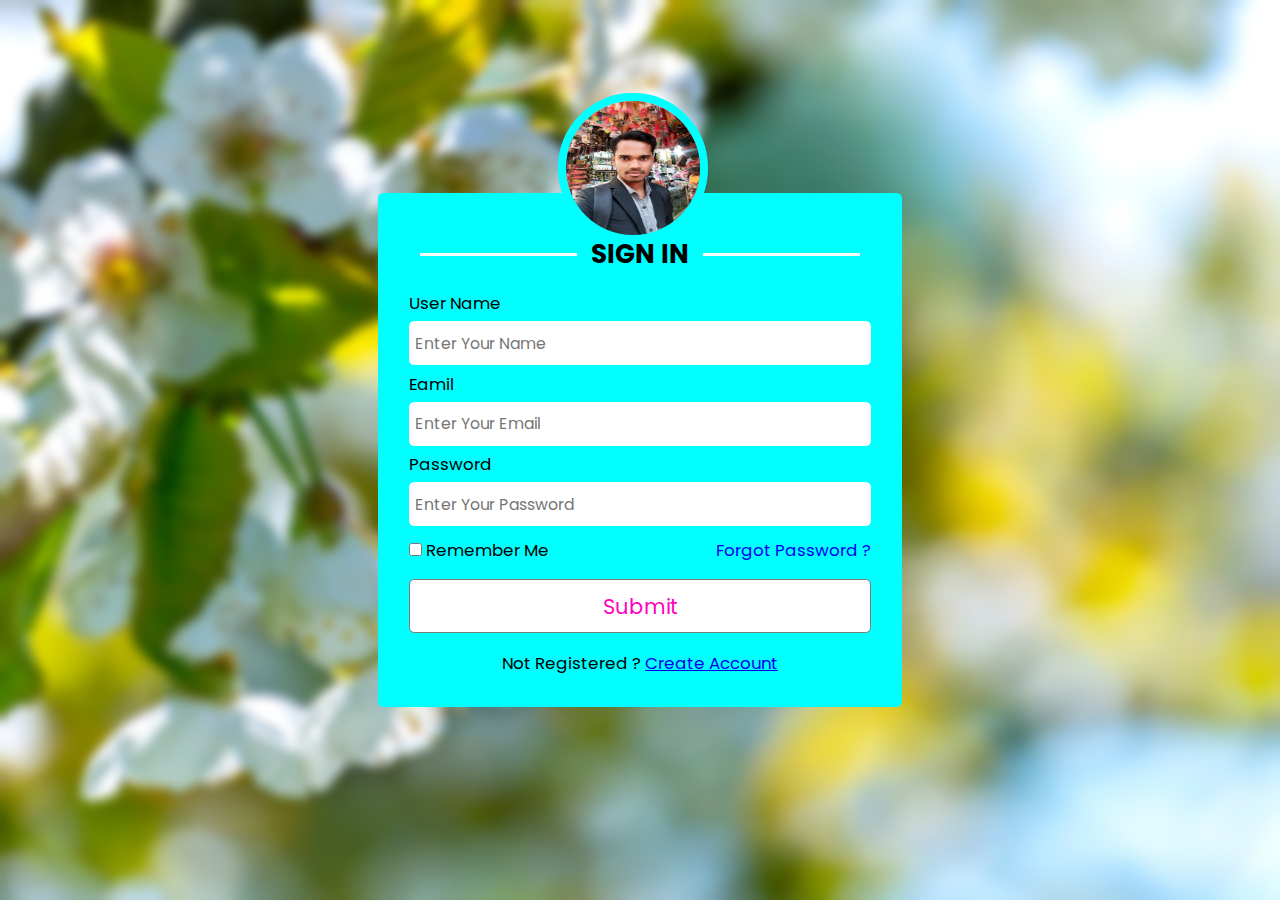
<file: index.html>
<!DOCTYPE html>
<html lang="en">
<head>
    <meta charset="UTF-8">
    <meta http-equiv="X-UA-Compatible" content="IE=edge">
    <meta name="viewport" content="width=device-width, initial-scale=1.0">
    <title>login</title>
    <!-- font awesome link here  -->
    <link rel="stylesheet" href="https://cdnjs.cloudflare.com/ajax/libs/font-awesome/6.0.0/css/all.min.css">
    <!-- custom css file here  -->
    <link rel="stylesheet" href="css/style.css">
</head>
<body background="images/background.jpg" style="background-repeat: no-repeat; background-size: cover; backdrop-filter: blur(.5rem);">
    
    <div class="container">
        <div class="userImg">
            <img src="images/user.jpg" alt="">
        </div>
        <h2 class="heading">sign in</h2>
        <form action="">
            <div class="form-group">
                <label for="userName">User Name</label>
                <input type="text" id="userName" name="UserName" value="" required placeholder="Enter Your Name">
            </div>
            <div class="form-group">
                <label for="Email">Eamil</label>
                <input type="email" id="Email" name="email" value="" required placeholder="Enter Your Email">
            </div>
            <div class="form-group">
                <label for="password">Password</label>
                <input type="password" id="password" name="password" value="" required placeholder="Enter Your Password">
            </div>
            <div class="link">
                <p><input type="checkbox" value=""> Remember Me</p>
                <a href="#" id="resetPass">Forgot Password ?</a>
            </div>
            <input type="submit" value="Submit" class="btn">
            <p class="creat">Not Registered ? <a href="#" id="CrtBtn">Create Account</a></p>
            
        </form>
    </div>
    <!-- create account part start  -->
    <section class="singInSection">
        <div id="closeBtn" class="fas fa-times"></div>
      <div class="sing_up">
        <h2 class="heading">sign Up</h2>
        <form action="">
            <div class="fullName">
                <div class="first_name">
                    <label for="userName">First Name</label>
                    <input type="text" id="userName" name="UserName" value="" required placeholder="Enter Your Name">
                </div>
                <div class="Last_name">
                    <label for="userName">Last Name</label>
                    <input type="text" id="userName" name="UserName" value="" required placeholder="Enter Your Name">
                </div>
            </div>
            <div class="form-group">
                <label for="Email">Eamil</label>
                <input type="email" id="Email" name="email" value="" required placeholder="Enter Your Email">
            </div>
            <div class="form-group">
                <label for="phone">Phone</label>
                <input type="number" id="phone" name="phone" value="" required placeholder="Enter Your Number">
            </div>
            <div class="password_div">
               <div class="pass">
                <label for="password">Password</label>
                <input type="password" id="password" name="password" value="" required placeholder="Enter Your Password">
               </div>
               <div class="re_pass">
                <label for="password">Re-type password</label>
                <input type="password" id="password" name="password" value="" required placeholder="Enter Your Password">
            </div>
            </div>
            <div class="gender">
                <label for="Gender">Gender:</label>
                <input type="radio" value="male" name="sex"> <span>Male</span> &nbsp;&nbsp; <input type="radio" value="female" name="sex"> <span>Female</span>
            </div>
            <div class="dateOfBirth">
                <label for="" class="dateTitle">Date Of Birth:</label>
               <div class="dateContainer">
                <div class="day">
                    <label for="day">Day :</label>
                    <select name="day" id="day">
                        <option value="">--select Day--</option>
                        <option value="01">01</option>
                        <option value="01">02</option>
                        <option value="01">03</option>
                        <option value="01">04</option>
                        <option value="01">05</option>
                        <option value="01">06</option>
                    </select>
                </div>
                <div class="month">
                    <label for="month">Month :</label>
                    <select name="month" id="month">
                        <option value="">--select Month--</option>
                        <option value="January">January</option>
                        <option value="February">February</option>
                        <option value="March">March</option>
                        <option value="April">April</option>
                        <option value="May">May</option>
                        <option value="June">June</option>
                    </select>
                </div>
                <div class="year">
                    <label for="year">Year :</label>
                    <select name="year" id="day">
                        <option value="">--select Year--</option>
                        <option value="1999">1999</option>
                        <option value="2000">2000</option>
                        <option value="2001">2001</option>
                        <option value="2002">2002</option>
                        <option value="2003">2003</option>
                        <option value="2004">2004</option>
                    </select>
                </div>
               </div>
            </div>
            <div class="link">
                <p><input type="checkbox" value=""> Remember Me</p>
            </div>
            <input type="submit" value="Register" class="btn">
            <p class="creat">Already have an account ? <a href="#" id="SignIn">sign in</a></p>
            
        </form>
      </div>
    </section>
    <!-- forgot section part start here  -->
    <div  class="forgotPart">
        <div id="resetClsBtn" class="fas fa-times" ></div>
        <div class="forgot_container">
            <div class="forgotLeft">
                <img src="images/forgot.svg" alt="">
            </div>
            <div class="forgotRight">
                <div class="forgotIcon">
                    <img src="images/6814143.png" alt="">
                </div>
                <form action="">
                    <div class="form-group">
                        <input type="email" id="Email" name="email" value="" required placeholder="Enter Your Email">
                    </div>
                    <input type="reset" value="Reset Password" class="btn">
                    <p class="backLogin">Back To Log In Page <a href="#" id="login">signin</a></p>
                </form>
            </div>
        </div>
    </div>
<script src="js/main.js"></script>
</body>
</html>
</file>
<file: css/style.css>
@import url('https://fonts.googleapis.com/css2?family=Poppins:ital,wght@0,500;0,600;0,700;0,900;1,300;1,400;1,500&display=swap');
*{
    margin: 0;
    padding: 0;
    box-sizing: border-box;
    font-family: 'Poppins', sans-serif;
}
body{
    min-height: 100vh;
    display: flex;
    justify-content: center;
    align-items: center;
    position: relative;
}
html{
    font-size: 65.5%;
}
.container{
    width: 50rem;
    background: #00ffff;
    padding: 3rem;
    border-radius: .5rem;
    /* overflow-x: hidden; */
    position: relative;

}
.container .heading,
.singInSection .sing_up .heading{
    text-align: center;
    font-size: 2.5rem;
    text-transform: uppercase;
    margin: 1rem 0;
    position: relative;
    z-index: 1;
}
.container .heading::before,
.singInSection .sing_up .heading::before {
    content: '';
    position: absolute;
    top: 1.8rem;
    left: 1rem;
    height: 0.3rem;
    width: 15rem;
    background: #ffffff;
    z-index: -1;
    margin: auto;
}
.container .heading::after,
.singInSection .sing_up .heading::after {
    content: '';
    position: absolute;
    top: 1.8rem;
    right: 1rem;
    height: 0.3rem;
    width: 15rem;
    background: #ffffff;
    z-index: -1;
    margin: auto;
}
.container .userImg {
    height: 150px;
    width: 150px;
    overflow: hidden;
    border-radius: 50%;
    position: absolute;
    top: -100px;
    left: 180px;
    border: 8px solid cyan;
}
.container .userImg img{
    height: 100%;
    width: 100%;
}
.container form label{
    display: block;
    font-size: 1.6rem;
    color: black;
    text-transform: capitalize;
    margin: 1ren 0;
    padding: .5rem 0;

}
 form input[type="text"],input[type="email"],input[type="password"],input[type="number"]{
    width: 100%;
    border: none;
    outline: none;
    padding: 1rem .5rem;
    font-size: 1.5rem;
    border-radius: .5rem;
}
.container form .link{
    display: flex;
    justify-content: space-between;
    align-items: center;
    margin-top: 1rem;
}
.container form .link p,
.container form .link a{
    font-size: 1.6rem;
}
.container form .link a{
    text-decoration: none;
}
.btn{
    display: inline-block;
    width: 100%;
    border: none;
    outline: none;
    padding: 1rem 0;
    margin: 1.6rem 0;
    font-size: 2rem;
    cursor: pointer;
    background: #ffffff;
    border-radius: .5rem;
    color: #ff00bf;
    border: .1rem solid #7e7a7a;
    position: relative;
    transition: .5s;
    
}
.btn:hover{
    background: gray;
    color: white;
}

.container .creat{
    font-size: 1.6rem;
    text-align: center;
    color: rgb(0, 0, 0);
}


.singInSection{
   background:linear-gradient(rgba(0,0,0,.8),rgba(0,0,0,.8));
   z-index: 10000;
   position: absolute;
   top: 0;
   left: 0;
   right: 0;
   bottom: 0;
   display: flex;
   justify-content: center;
   align-items: center;
   clip-path: circle(0.0% at 100% 0);
   transition: .2s;
}
 .active{
    clip-path: circle(141.2% at 100% 0);
}
.sing_up{
    width: 100rem;
    background: #444;
    padding: 2rem;
    border-radius: .5rem;
    margin: 3rem;
}
.singInSection .fullName{
    width: 100%;
    /* border: 1px solid; */
    overflow: hidden;
    display: flex;
    justify-content: space-between;
    align-items: center;
    
}
.singInSection .fullName .first_name,
.singInSection .fullName .Last_name{
    width: 48%;
    /* float: left;
    margin-right: 2%; */
}

.singInSection label{
    display: block;
    font-size: 2rem;
    padding: .5rem 0;
    margin: .2rem 0;
    color: #fff;
}
.singInSection .fullName input{
    width: 100%;
}
.sing_up .heading{
    color: #fff;
}
.singInSection .password_div{
    width: 100%;
    /* border: 1px solid; */
    overflow: hidden;
    display: flex;
    justify-content: space-between;
    align-items: center;
    
}
.singInSection .password_div .pass,
.singInSection .password_div .re_pass{
    width: 48%;
    /* float: left;
    margin-right: 2%; */
}
.gender{
    padding: 1rem 0;
}
.gender label{
    display: inline-block;
    margin-right: .5rem;
}
.gender span{
    font-size: 2rem;
    display: inline-block;
    margin-left: .5rem;
    color: white;
}
.dateOfBirth{
    display: flex;
    align-items: center;
}
.dateContainer{
    display: flex;
}
.dateContainer label{
    display: inline-block;
}
.dateOfBirth .dateTitle{
    margin-right: .8rem;
}
.dateContainer .day , .month, .year{
    width: 25rem;
    /* border: 1px solid ; */
    margin-right: 1rem;
}
.dateContainer select{
    width: 65%;
    border: none;
    padding: .8rem .3rem;
    outline: none;
    border-radius: .5rem;
    margin-left: .8rem;
}
.container form .link{
    display: flex;
    justify-content: space-between;
    align-items: center;
    margin-top: rem;
}
.singInSection form .link p,
.singInSection form .link a{
    font-size: 1.6rem;
    color: #fff;

}
.singInSection form .link a{
    text-decoration: none;
}
.singInSection .creat{
    font-size: 1.6rem;
    text-align: center;
    color: #fff;

}
.singInSection .creat a{
    color: orange;
}
.singInSection .sing_up .heading::before {
    left: 26rem;
}
.singInSection .sing_up .heading::after {
    right: 26rem;
}

#closeBtn{
    color: white;
    font-size: 5rem;
    position: absolute;
    top: 3rem;
    right: 3rem;
    cursor: pointer;
}
/* forgot password part start hrer  */
.forgotPart{
    position: fixed;
    /* border: 1px solid; */
    width: 80%;
    overflow: hidden;
    z-index: 100000;
    background: white;
    border-radius: .5rem;
    padding: 2rem;
    margin: 2rem;
    box-shadow: 0 0 0 100vh rgba(0, 0, 0,.5);
    backdrop-filter: blur(.5rem);
    clip-path: polygon(0 0, 100% 0, 100% 0, 0 0);
    transition: .2s;
}
.forgotPart.active{
    clip-path: polygon(0 0, 100% 0, 100% 100%, 0 100%);
}

.forgotPart .forgot_container{
    width: 100%;
    display: flex;
    justify-content: space-between;
    align-items: center;

}
.forgotLeft,.forgotRight{
    width: 50%;
    padding: 3rem;
}
.forgotLeft img{
    width: 100%;
    height: 100%;
}
.forgotRight .forgotIcon{
    width: 100%;
    /* border: 1px solid; */
    text-align: center;
}
.forgotRight img{
    height: 120px;
    width: 120px;
}
.forgotRight input[type="email"]{
    margin-top: 2rem;
    border: .1rem solid orange;
    text-indent: 1rem;
}
.forgotRight input[type="reset"]{
    padding: .5rem 0;
}
.forgotPart .backLogin{
    font-size: 2rem;
    margin-top: 2rem;
}

#resetClsBtn{
    position: absolute;
    right: 3rem;
    top: 2rem;
    font-size: 2.5rem;
    cursor: pointer;
    font-weight: bold;
}
</file>
